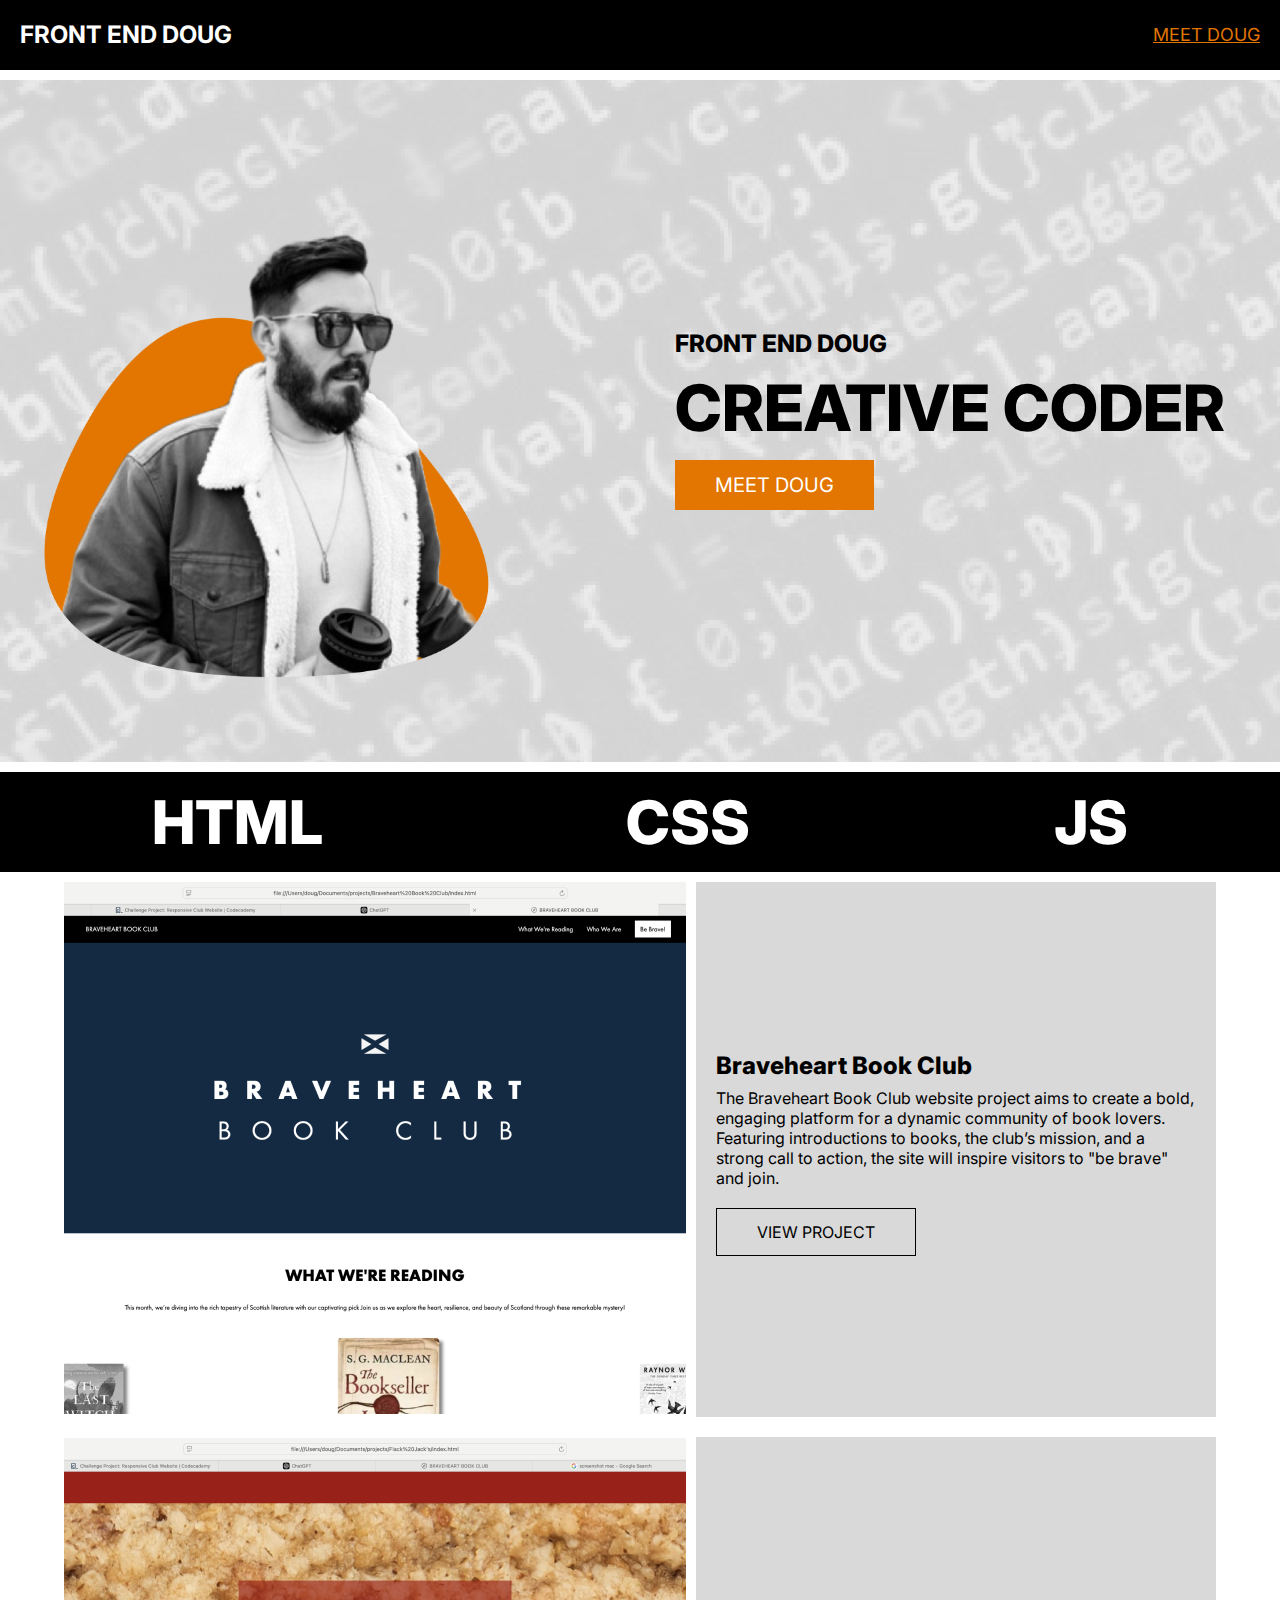
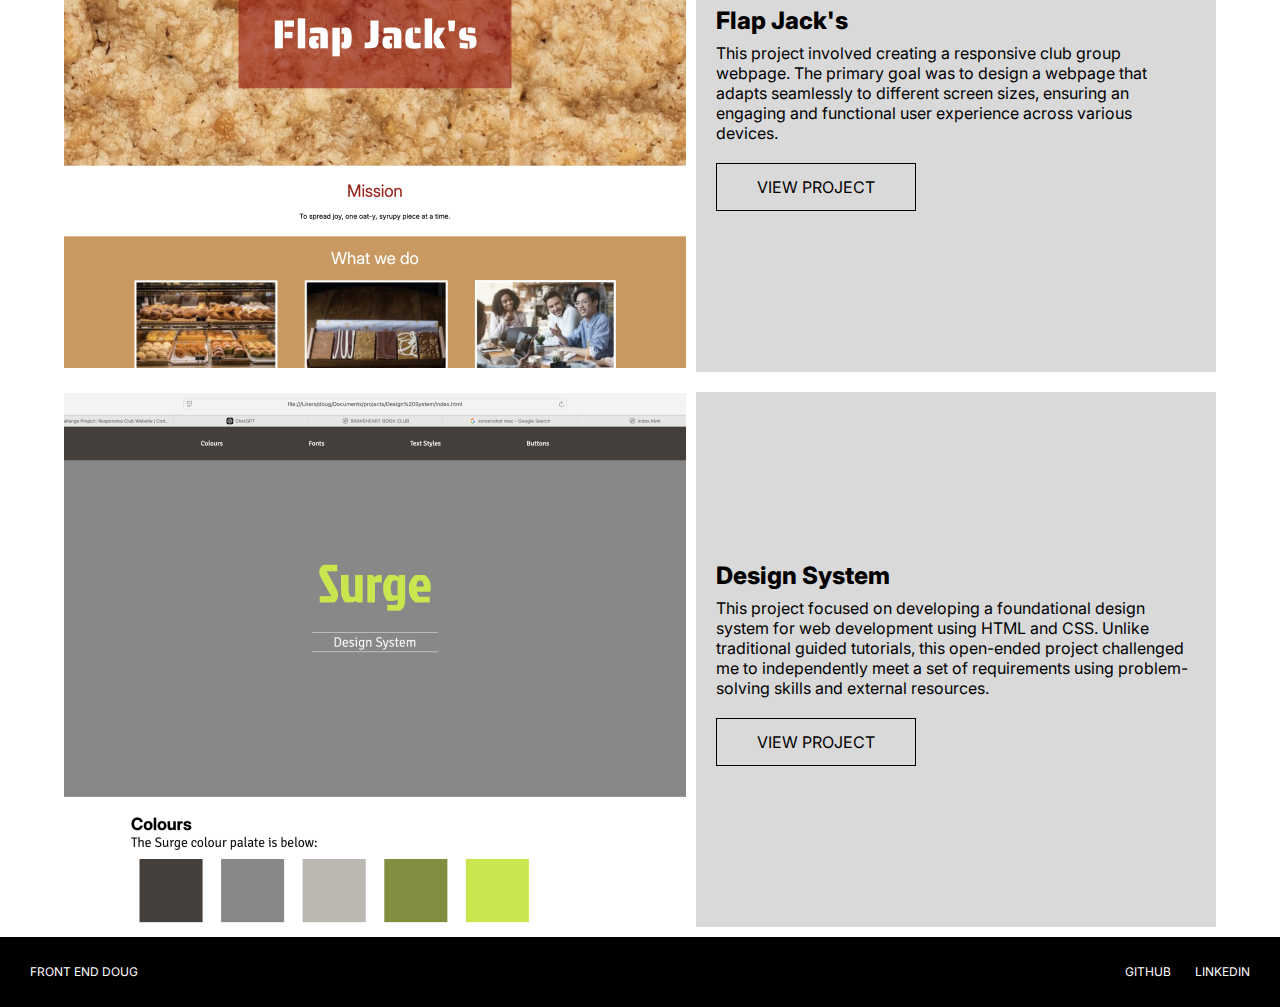
<file: index.html>
<!DOCTYPE html>

<html lang="en">
  <head>
    <meta charset="utf-8">
    <meta name="viewport" content="width=device-width, initial-scale=1">
    <title>Front End Doug</title>
    <link href='./assets/reset.css' rel='stylesheet' type='text/css'>
    <link href='./assets/styles.css' rel='stylesheet' type='text/css'>
  </head>

  <body>
    <!--HEADER-->
    <header>
      <p>Front End Doug</p>
      <!--Navigation-->
      <nav>
        <ul>
          <li><a href="./about.html">Meet Doug</a></li>
        </ul>
      </nav>
    </header>

    <!--HERO-->
    <main>
      <div>
        <img src='assets/profile.png' alt='Profile image of doug'/>
      </div>
      <div class="main-container">
        <h1>Front End Doug</h1>
        <h2>Creative Coder</h2>
        <a href='about.html' class='btn-main'>Meet Doug</a>
      </div>
    </main>

    <!--FULL WIDTH STRIP-->
    <section class="feature-strip">
      <p>HTML</p>
      <p>CSS</p>
      <p>JS</p>
    </section>

    <!--PROJECTS-->
    <section class="projects-section">

      <!--Feature 1-->
      <div class="project-container">
        <div class='img-container'>
          <img src="./assets/braveheart_book_club.png" alt="project image for braveheart book club"/>
        </div>
        <div class='cntnt-container'>
          <h2 class="title">Braveheart Book Club</h2>
          <p>The Braveheart Book Club website project aims to create a bold, engaging platform for a dynamic community of book lovers. Featuring introductions to books, the club’s mission, and a strong call to action, the site will inspire visitors to "be brave" and join. </p>
          <a class='btn-secondary' href='https://github.com/FrontEndDoug/Braveheart-Book-Club' rel="noopener" target="_blank">View Project</a>
        </div>
      </div>

      <!--Feature 2-->
      <div class="project-container">
        <div class='img-container'>
          <img src="./assets/flap_jakcs.png" alt="project image for Flap Jack's"/>
        </div>
        <div class='cntnt-container'>
          <h2 class="title">Flap Jack's</h2>
          <p>This project involved creating a responsive club group webpage. 
            The primary goal was to design a webpage that adapts seamlessly to different screen sizes, ensuring an engaging and functional user experience across various devices.</p>
          <a class='btn-secondary' href='https://github.com/FrontEndDoug/CodeCademy-Responsive-Web-Design-Project---Flap-Jack-s' rel="noopener" target="_blank">View Project</a>
        </div>
      </div>

      <!--Feature 3-->
      <div class="project-container">
        <div class='img-container'>
          <img src="./assets/design_system.png" alt="project image for design system project" />
        </div>
        <div class='cntnt-container'>
          <h2 class="title">Design System</h2>
          <p>This project focused on developing a foundational design system for web development using HTML and CSS. Unlike traditional guided tutorials, this open-ended project challenged me to independently meet a set of requirements using problem-solving skills and external resources.</p>
          <a class='btn-secondary' href='https://github.com/FrontEndDoug/Codecademy-Design-System-project' rel="noopener" target="_blank">View Project</a>
        </div>
      </div>

    </section>

    <!--FOOTER-->
    <footer>
      <div>
        <p>Front End Doug</p>
      </div>

      <div>
        <p>GitHub</p>
        <p>LinkedIn</p>
      </div>

    </footer>
  </body>
 
  <script src='script.js'></script>
</html>
</file>
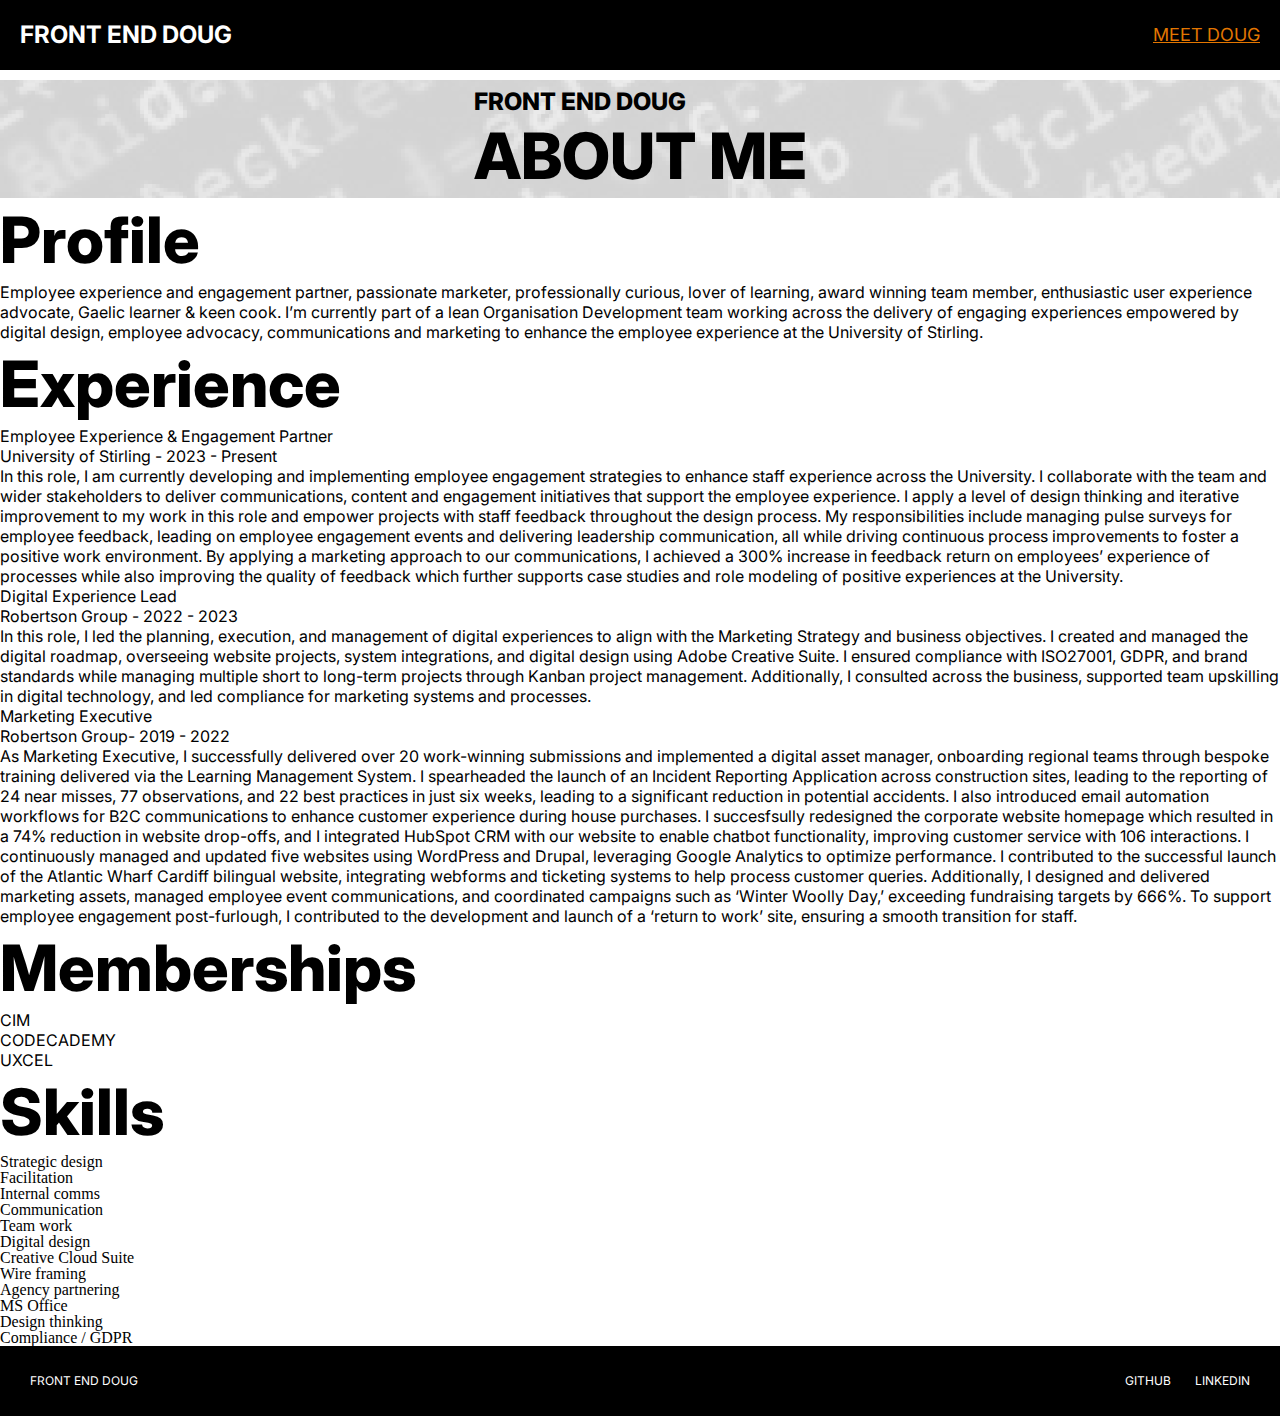
<file: about.html>
<!DOCTYPE html>

<html lang="en">
  <head>
    <meta charset="utf-8">
    <meta name="viewport" content="width=device-width, initial-scale=1">
    <title>Front End Doug</title>
    <link href='./assets/reset.css' rel='stylesheet' type='text/css'>
    <link href='./assets/styles.css' rel='stylesheet' type='text/css'>
  </head>

  <body>
    <!--HEADER-->
    <header>
      <p>Front End Doug</p>
      <!--Navigation-->
      <nav>
        <ul>
          <li><a href="./about.html">Meet Doug</a></li>
        </ul>
      </nav>
    </header>

    <!--HERO-->
    <main>
      <div>
        <h1>Front End Doug</h1>
        <h2>About Me</h2>
      </div>
    </main>

    <!--PROFILE-->
    <section>
      <div>
        <h2>Profile</h2>
      </div>
      <div>
        <p>Employee experience and engagement partner, passionate marketer, professionally curious, lover of learning, award winning team member, enthusiastic user experience advocate, Gaelic learner & keen cook. I’m currently part of a lean Organisation Development team working across the delivery of engaging experiences empowered by digital design, employee advocacy, communications and marketing to enhance the employee experience at the University of Stirling.</p>
      </div>
    </section>

    <!--EXPERIENCE-->
    <section>
      <div>
        <h2>Experience</h2>
      </div>

      <div class="experience-container">
        <div class="experience-block">
          <p class="xp-title">Employee Experience & Engagement Partner</p>
          <p class="xp-date">University of Stirling - 2023 - Present</p>
          <p class="xp-desc">In this role, I am currently developing and implementing employee engagement strategies to enhance staff experience across the University. I collaborate with the team and wider stakeholders to deliver communications, content and engagement initiatives that support the employee experience. I apply a level of design thinking and iterative improvement to my work in this role and empower projects with staff feedback throughout the design process. My responsibilities include managing pulse surveys for employee feedback, leading on employee engagement events and delivering leadership communication, all while driving continuous process improvements to foster a positive work environment. By applying a marketing approach to our communications, I achieved a 300% increase in feedback return on employees’ experience of processes while also improving the quality of feedback which further supports case studies and role modeling of positive experiences at the University.</p>
        </div>

        <div class="experience-block">
          <p class="xp-title">Digital Experience Lead</p>
          <p class="xp-date">Robertson Group - 2022 - 2023</p>
          <p class="xp-desc">In this role, I led the planning, execution, and management of digital experiences to align with the Marketing Strategy and business objectives. I created and managed the digital roadmap, overseeing website projects, system integrations, and digital design using Adobe Creative Suite. I ensured compliance with ISO27001, GDPR, and brand standards while managing multiple short to long-term projects through Kanban project management. Additionally, I consulted across the business, supported team upskilling in digital technology, and led compliance for marketing systems and processes.</p>
        </div>

        <div class="experience-block">
          <p class="xp-title">Marketing Executive</p>
          <p class="xp-date">Robertson Group- 2019 - 2022</p>
          <p class="xp-desc">As Marketing Executive, I successfully delivered over 20 work-winning submissions and implemented a digital asset manager, onboarding regional teams through bespoke training delivered via the Learning Management System. I spearheaded the launch of an Incident Reporting Application across construction sites, leading to the reporting of 24 near misses, 77 observations, and 22 best practices in just six weeks, leading to a significant reduction in potential accidents. I also introduced email automation workflows for B2C communications to enhance customer experience during house purchases. I succesfsully redesigned the corporate website homepage which resulted in a 74% reduction in website drop-offs, and I integrated HubSpot CRM with our website to enable chatbot functionality, improving customer service with 106 interactions. I continuously managed and updated five websites using WordPress and Drupal, leveraging Google Analytics to optimize performance. I contributed to the successful launch of the Atlantic Wharf Cardiff bilingual website, integrating webforms and ticketing systems to help process customer queries. Additionally, I designed and delivered marketing assets, managed employee event communications, and coordinated campaigns such as ‘Winter Woolly Day,’ exceeding fundraising targets by 666%. To support employee engagement post-furlough, I contributed to the development and launch of a ‘return to work’ site, ensuring a smooth transition for staff.</p>
        </div>
      </div>
    </section>

    <!--MEMBERSHIPS-->
    <section>
      <div>
        <h2>Memberships</h2>
      </div>
      <div>
        <p>CIM</p>
        <p>CODECADEMY</p>
        <p>UXCEL</p>
      </div>
    </section>

    <!--SKILLS-->
    <section>
      <div>
        <h2>Skills</h2>
      </div>
      <div>
        <div>
          <ul>
            <li>Strategic design</li>
            <li>Facilitation</li>
            <li>Internal comms</li>
            <li>Communication</li>
            <li>Team work</li>
            <li>Digital design</li>
          </ul>
        </div>
        <div>
          <ul>
            <li>Creative Cloud Suite</li>
            <li>Wire framing</li>
            <li>Agency partnering</li>
            <li>MS Office</li>
            <li>Design thinking</li>
            <li>Compliance / GDPR</li>
          </ul>
        </div>
      </div>

    </section>

    <!--FOOTER-->
    <footer>
        <div>
            <p>Front End Doug</p>
        </div>
    
        <div>
            <p>GitHub</p>
            <p>LinkedIn</p>
        </div>
    
        </footer>
    </body>
</html>
</file>
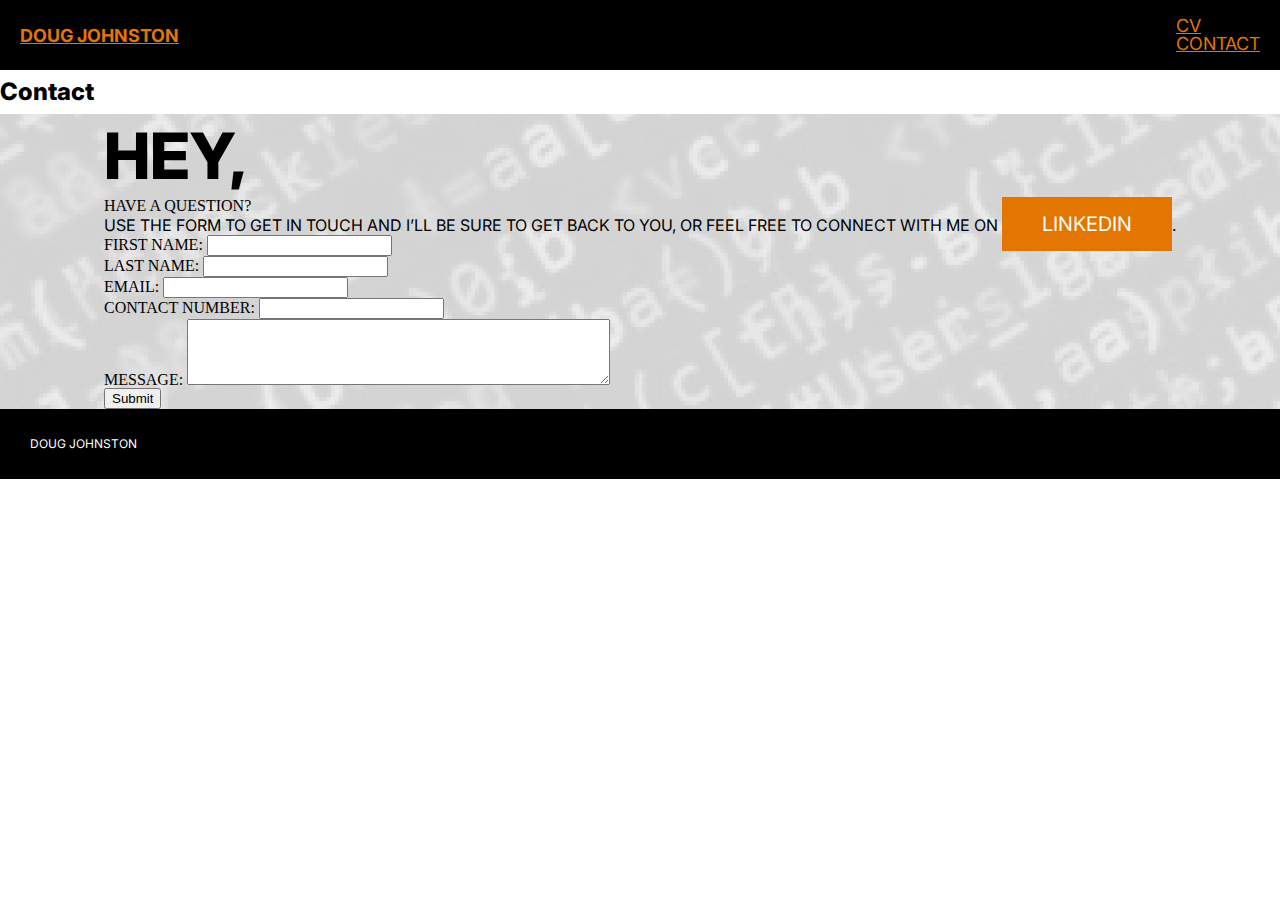
<file: contact.html>
<!DOCTYPE html>

<html lang="en">
  <head>
    <meta charset="utf-8">
    <meta name="viewport" content="width=device-width, initial-scale=1">
    <title>Front End Doug</title>
    <link href='./assets/reset.css' rel='stylesheet' type='text/css'>
    <link href='./assets/styles.css' rel='stylesheet' type='text/css'>
  </head>

  <body>
    <!--HEADER-->
    <header>
      <p class="logo-text"><a href="./index.html">Doug Johnston</a></p>
      <!--Navigation-->
      <nav>
        <ul class="navigation-bar">
          <li><a href="./CV.html">CV</a></li>
          <li><a href="./contact.html">Contact</a></li>
        </ul>
      </nav>
    </header>

    <div class="hero-banner">
        <h1>Contact</h1>
    </div>

    <main>
      <div class="split-container">
        <div class="left-split width-50 alt-colour">
            <h2>Hey,</h2>
            <h3>Have a question?</h3>
            <p>Use the form to get in touch and I’ll be sure to get back to you, or feel free to connect with me on <a href="https://www.linkedin.com/in/douglas-johnston-cmktr/">LinkedIn</a>.</p>
        </div>
        <div class="right-split width">
            <form id="my-form" action="https://formspree.io/f/xovdvwzb" method="POST">

              <p id="my-form-status"></p>
  
                <label for="fname">First name:</label>
                <input type="text" id="fname" name="fname"><br>

                <label for="lname">Last name:</label>
                <input type="text" id="lname" name="lname"><br>

                <label for="email">Email:</label>
                <input type="email" id="email" name="email"><br>

                <label for="contactno">Contact number:</label>
                <input type="tel" id="contactno" name="contactno"><br>

                <label for="message">Message:</label>
                <textarea rows="4" cols="50" type="text" id="message" name="message"></textarea><br>
                
                <button id="my-form-button" type="submit" value="Submit">Submit</butotn>
                
            </form>
        </div>
      </div>
    </main>

    <!--FOOTER-->
    <footer>
        <p>Doug Johnston</p>
    </footer>
    </body> 
    <script src='script.js'></script>
</html>
</file>
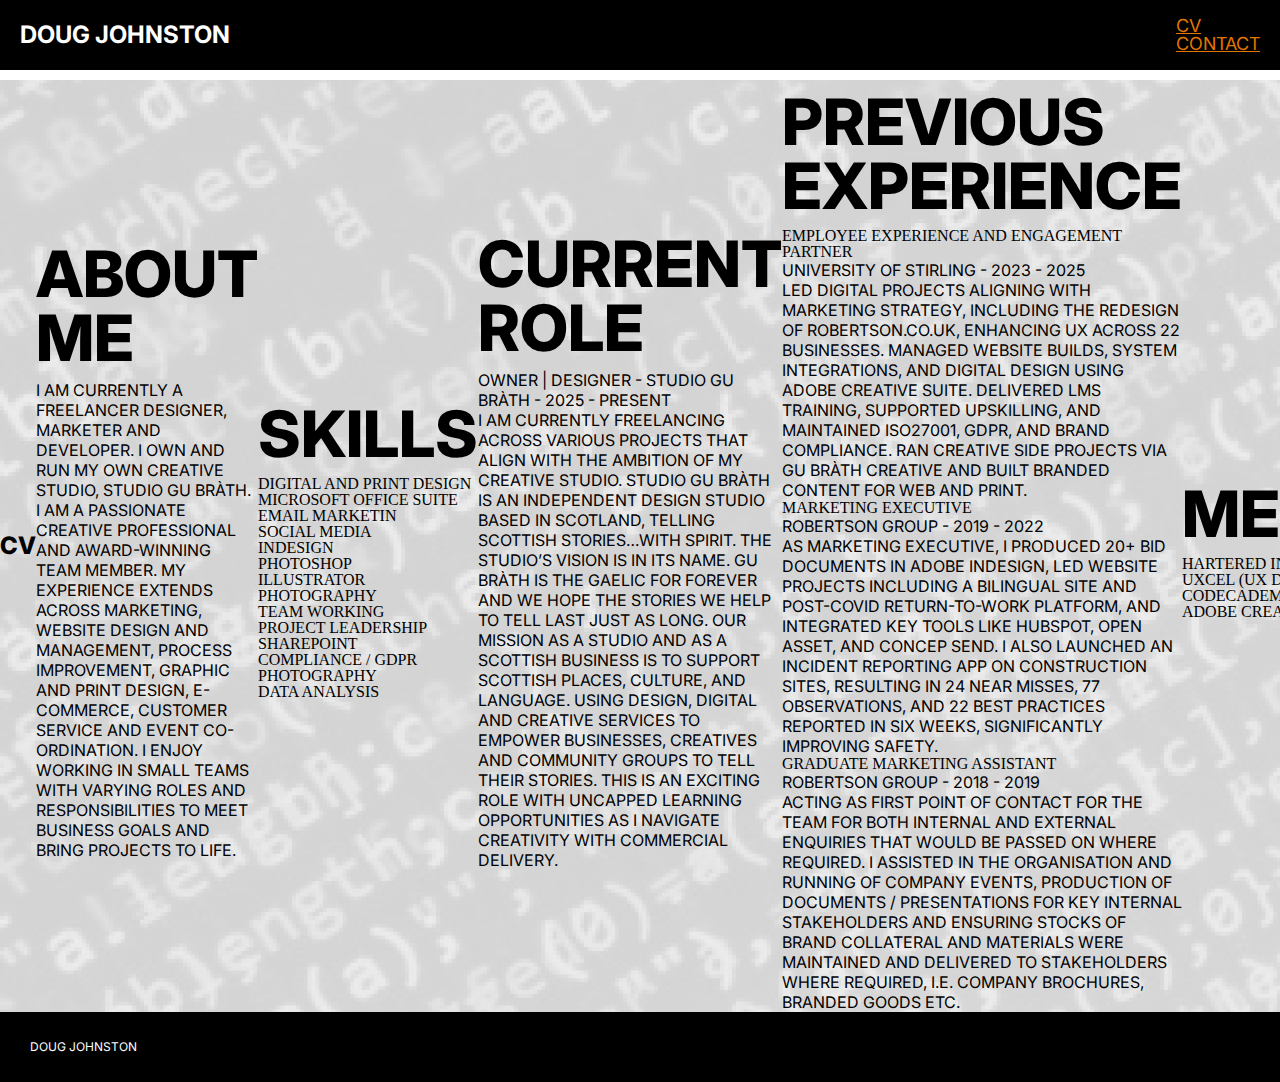
<file: CV.html>
<!DOCTYPE html>

<html lang="en">
  <head>
    <meta charset="utf-8">
    <meta name="viewport" content="width=device-width, initial-scale=1">
    <title>Front End Doug</title>
    <link href='./assets/reset.css' rel='stylesheet' type='text/css'>
    <link href='./assets/styles.css' rel='stylesheet' type='text/css'>
  </head>

  <body>
    <!--HEADER-->
    <header>
      <p>Doug Johnston</p>
      <!--Navigation-->
      <nav>
        <ul>
          <li><a href="./CV.html">CV</a></li>
          <li><a href="./contact.html">Contact</a></li>
        </ul>
      </nav>
    </header>

    <main>
      <div class="hero-banner">
        <h1>CV</h1>
      </div>
      <!--left split-->
      <div>
        <h2>About me</h2>
        <p>I am currently a freelancer designer, marketer and developer. I own and run my own creative studio, Studio Gu Bràth. I am a passionate creative professional and award-winning team member. My experience extends across marketing, website design and management, process improvement, graphic and print design, e-commerce, customer service and event co-ordination. I enjoy working in small teams with varying roles and responsibilities to meet business goals and bring projects to life.</p>
      </div>
      <!--split right-->
      <div>
        <h2>Skills</h2>
        <ul>
          <li>Digital and print design</li>
          <li>Microsoft Office Suite</li>
          <li>Email marketin</li>
          <li>Social media</li>
          <li>InDesign</li>
          <li>Photoshop</li>
          <li>Illustrator</li>
          <li>Photography</li>
          <li>Team working</li>
          <li>Project leadership</li>
          <li>SharePoint</li>
          <li>Compliance / GDPR</li>
          <li>Photography</li>
          <li>Data analysis</li>
        </ul>
      </div> 

      <!--Role Highlight-->
      <div class="role-highlgiht">
        <h2>Current role</h2>
        <p class="role-date">Owner | Designer - Studio Gu Bràth - 2025 - present</p>
        <p>I am currently freelancing across various projects that align with the ambition of my creative studio. Studio Gu Bràth is an independent design studio based in Scotland, telling Scottish stories…with spirit. The studio’s vision is in its name. Gu Bràth is the Gaelic for forever and we hope the stories we help to tell last just as long. Our mission as a studio and as a Scottish business is to support Scottish places, culture, and language. Using design, digital and creative services to empower businesses, creatives and community groups to tell their stories. This is an exciting role with uncapped learning opportunities as I navigate creativity with commercial delivery.</p>
      </div>

      <div class="">
        <h2>Previous Experience</h2>
        <!--Role-->
        <h3>Employee Experience and Engagement Partner</h3>
        <p class="role-date">University of Stirling - 2023 -  2025</p>
        <p>Led digital projects aligning with marketing strategy, including the redesign of robertson.co.uk, enhancing UX across 22 businesses. Managed website builds, system integrations, and digital design using Adobe Creative Suite. Delivered LMS training, supported upskilling, and maintained ISO27001, GDPR, and brand compliance. Ran creative side projects via Gu Bràth Creative and built branded content for web and print.</p>
      
      <!--Role-->
        <h3>Marketing Executive</h3>
        <p class="role-date">Robertson Group - 2019 - 2022</p>
        <p>As Marketing Executive, I produced 20+ bid documents in Adobe InDesign, led website projects including a bilingual site and post-COVID return-to-work platform, and integrated key tools like HubSpot, Open Asset, and Concep Send. I also launched an incident reporting app on construction sites, resulting in 24 near misses, 77 observations, and 22 best practices reported in six weeks, significantly improving safety.</p>
      
      <!--Role-->
      <h3>Graduate Marketing Assistant</h3>
      <p class="role-date">Robertson Group - 2018 - 2019</p>
      <p>Acting as first point of contact for the team for both internal and external enquiries that would be passed on where required. I assisted in the organisation and running of company events, production of documents / presentations for key internal stakeholders and ensuring stocks of brand collateral and materials were maintained and delivered to stakeholders where required, i.e. company brochures, branded goods etc.</p>
      </div>

      <!--left split-->
      <div>
        <h2>Memberships</h2>
        <ul>
          <li>hartered Institute of Marketing (CIM)</li>
          <li>Uxcel (UX Design learning platform)</li>
          <li>Codecademy (Learning HTML, CSS, JS, etc)</li>
          <li>Adobe Creative Cloud</li>
        </ul>
      </div>
      <!--split right-->
      <div>
        <h2>Certificates</h2>
        <ul>
          <li>2024 - Leading First Aid for Mental Health</li>
          <li>2023 - Professional Diploma in UX Design</li>
          <li>2021 - Chartered Marketer Status (CMKTR)</li>
          <li>2020 - Associate Member, Chartered Institute of Marketing</li>
          <li>2019 - ROCA (internal award) for innovation</li>
          <li>2016 - CJ Laing Prize for best Marketing Student</li>
        </ul>
      </div>

    </main>
    <!--FOOTER-->
    <footer>
      <p>Doug Johnston</p>
  </footer>
</body>

<script src='script.js'></script>
</html>
</file>
<file: assets/styles.css>
/*Fonts*/
@import url('https://fonts.googleapis.com/css2?family=Inter:ital,opsz,wght@0,14..32,100..900;1,14..32,100..900&display=swap');



/*Header & Footer Component */

header, footer{
    width: 100%;
    height: 70px;
    background-color: black;
    color: white;
    display: flex;
    flex-direction: row;
    align-items: center;
    justify-content: space-between;
    text-transform: uppercase;
    padding: 0px 20px;
    font-family: "Inter", serif;
}
header {
    margin-bottom: 10px;
}

header p {
    font-weight: bolder;
    font-size: 24px;
}

header a {
    font-weight: light;
    font-size: 18px;
    text-decoration: underline;
    color: #E37600;
}

header a :hover {
    text-decoration: none;
}

footer p {
    display: inline-block;
    margin: 10px;
    font-size: 12px;
}

/*Header Component*/

main img {
    width: 400px;
}



main {
    background-image: url('./pattern.png');
    display: flex;
    flex-direction: row;
    align-items: center;
    justify-content: space-around;
    text-transform: uppercase;
}
.main-container {
    margin-right: 30px;
    display: flex;
    flex-direction: column;
    align-items: flex-start;
    justify-content:space-around;
}

main img {
    width: 600px;
    margin-bottom: 60px;
}

h1 {
    font-family: "Inter", serif;
    font-size: 24px;
    font-weight: 800;
    margin: 10px 0;
}

h2 {
    font-family: "Inter", serif;
    font-size: 64px;
    font-weight: 800;
    margin: 10px 0;
}

main a{
    font-family: "Inter", serif;
    background-color: #E37600;
    color: white;
    padding: 15px 40px;
    margin: 10px 0;
    font-size: 20px;
}

/* FUL WIDTH STRIP */

.feature-strip {
    width: 100%;
    display: flex;
    flex-direction: row;
    font-family: "Inter", serif;
    font-size: 60px;
    font-weight: 800;
    align-items: center;
    justify-content: space-around;
    background-color: black;
    color: white;
    padding: 40px 0px;
    margin-top: 10px;
}

/* PROJECTS */

.projects-section {
    display: flex;
    flex-direction: column;
    margin: 0 5%;
}

.project-container {
    display: flex;
    flex-direction: row;
    align-items: center;
    justify-content: space-between;
    margin: 10px 0;
}

.img-container {
    margin-right: 10px;
}
.cntnt-container {
    padding: 20px;
    display: flex;
    flex-direction: column;
    align-items: flex-start;
    justify-content: center;
    background-color: #D9D9D9;
    height: 535px;
}

.title {
    font-size: 24px;
}

p {
    font-family: "Inter", serif;
    line-height: 20px;
}

.btn-secondary {
    color: black;
    padding: 15px 40px;
    border: 1px solid black;
    font-size: 16px;
    text-align: center;
    font-family: "Inter", serif;
    text-transform: uppercase;
    margin-top: 20px;
}

/*Media Query - Mobile*/

@media (max-width: 1250px) {

    /*Header Component*/

    header p {
        font-size: 16px;
    }

    header a {
        font-size: 12px;
    }

    /* HOMEPAGE HERO COMPONENT */
    main { 
        height: 795px;
    }

    main img {
        display: none;
    }

    .main-container {
        align-items: center;
        margin: 0;
    }

    h1 { 
        margin: 0;
        font-size: 20px;
    }

    main a{
        padding: 15px 80px;
    }

    /* FUL WIDTH STRIP */

    .feature-strip {
        font-size: 30px;
        font-weight: 800;
    }

    /* PROJECTS */
    .project-container {
   
        flex-direction: column;
    }

}
</file>
